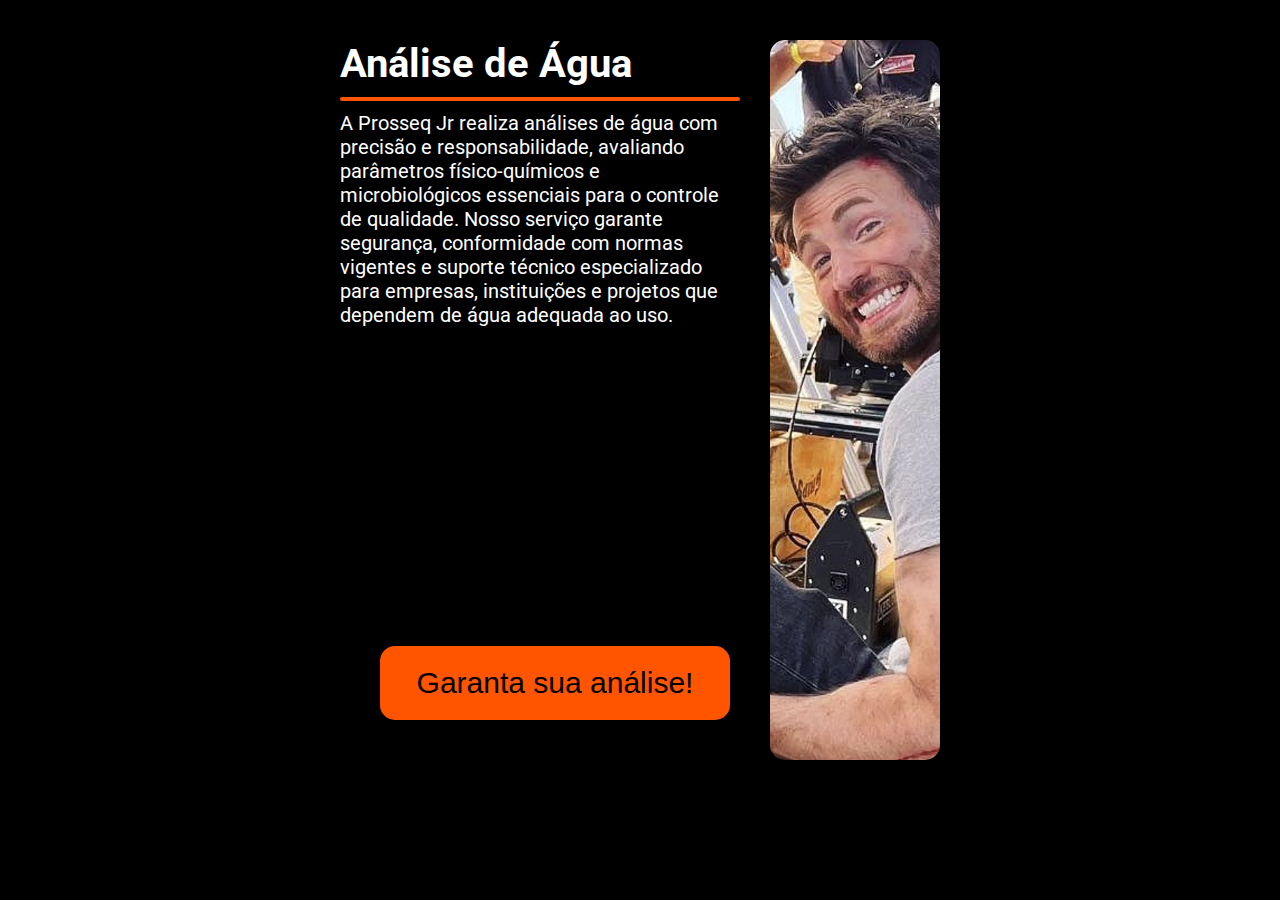
<file: pages/1.analise de agua.html>
<!DOCTYPE html>
<html lang="en">
<head>
    <meta charset="UTF-8">
    <meta name="viewport" content="width=device-width, initial-scale=1.0">
    <title>Análise de água</title>
    <link rel="stylesheet" href="/styles/serviços.css">
</head>
<body>
<main>
    <div class="agua">
        <div class="texto-agua">
            <div class="texto-aguaa">
                <h1>Análise de Água</h1>
                <hr>
                <p>A Prosseq Jr realiza análises de água com precisão e responsabilidade, 
                avaliando parâmetros físico-químicos e microbiológicos essenciais para 
                o controle de qualidade. Nosso serviço garante segurança, conformidade 
                com normas vigentes e suporte técnico especializado para empresas, 
                instituições e projetos que dependem de água adequada ao uso.</p>
            </div>
            <div class="bottao-agua"><button type="submit" id="chris" class="botao-agua">Garanta sua análise!</button>
            </div>
        </div>
        <div class="caixa-agua"></div>
    </div>
























</main> 
    

<script src="/Javascript/serviços.js"></script>
</body>
</html>
</file>
<file: styles/serviços.css>
@import url('https://fonts.googleapis.com/css2?family=Roboto:ital,wght@0,100..900;1,100..900&display=swap');

* {
    padding: 0;
    margin: 0;
    box-sizing: border-box;
    color: white;
}

hr {
  border: none;          /* remove o estilo padrão */
  height: 4px;           /* espessura */
  background-color: #ff5500; /* cor */
  border-radius: 5px;    /* deixa arredondado (opcional) */
}

body {
    font-family: "Roboto", sans-serif;
    font-size: 24px;
    background-color: black;
}

main {
  margin-left: 300px;
  margin-right: 300px;  
}

.agua {
    display: flex;
    flex-direction: row;
    font-size: 20px;
    padding: 40px;
    
}

.texto-agua {
    display: flex;
    flex-direction: column;
    flex: 1;
    align-items: center;
    
}

.texto-aguaa {
    display: flex;
    flex:1;
    flex-direction: column;
    gap: 10px;
    margin-right: 30px;
       
}


.caixa-agua {
    display: flex;  
    flex: 1;
    width: 1280px;
    height: 720px;
    background-color: orange;
    flex-shrink: 0;
    border-radius: 15px;
    background-image: url(/photos/services/agua/chris.jpeg);
    background-size: cover;
    background-position: center;
    background-repeat: no-repeat;
}

.botao-agua {
    width: 350px;
    height: auto;
    margin: 40px;
    padding: 20px 0px 20px 0px;
    font-size: 30px;
    color: black;
    background-color: #ff5500;
    border: none;
    border-radius: 15px;
    transition: .2s;
    cursor: pointer;

}


.botao-agua:hover {
    transform: scale(1.05);
             
}

.bottao-agua {
    align-items: center;

}
</file>
